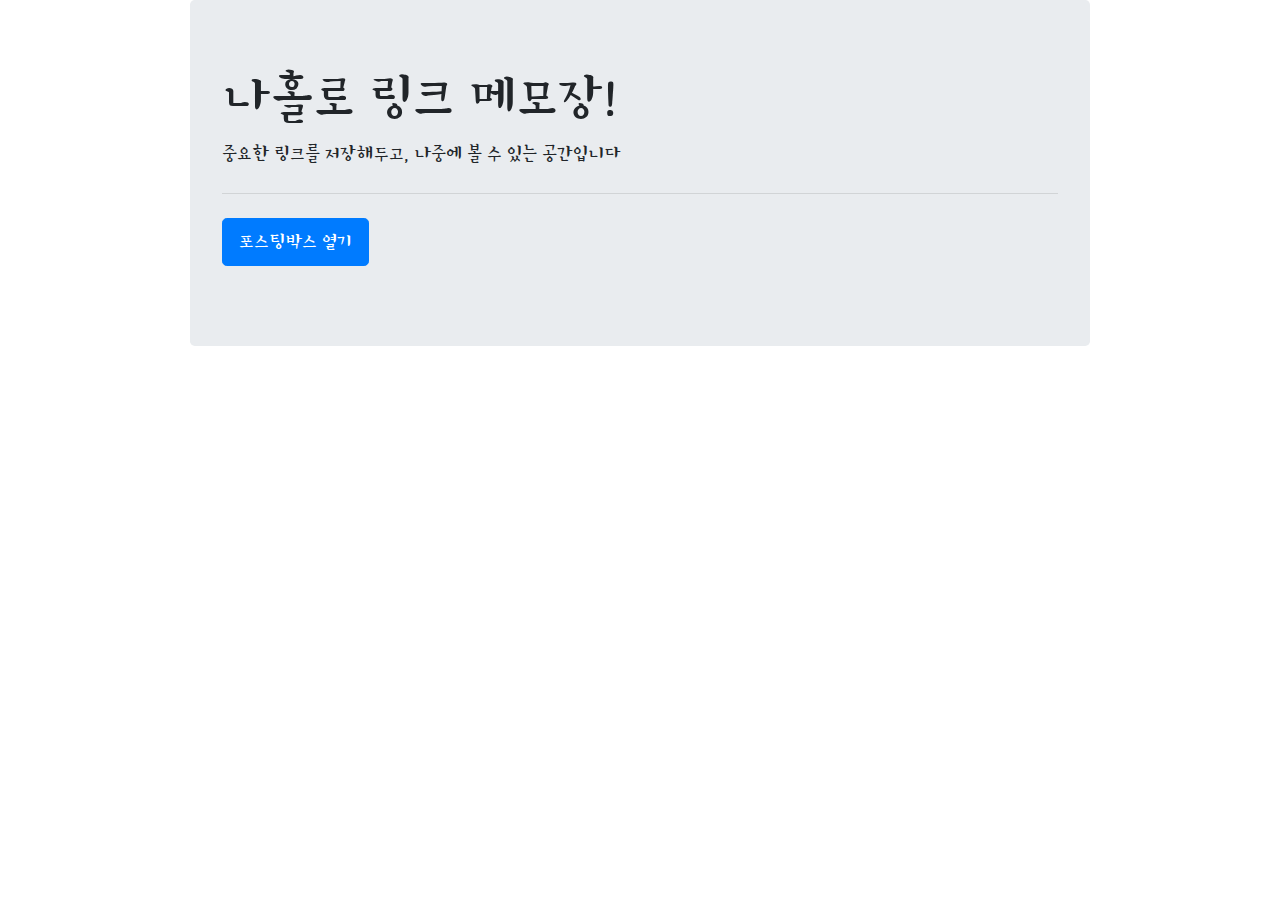
<file: index.html>
<!doctype html>
<html lang="en">

<head>

    <!-- Webpage Title -->
    <title>Hello, world!</title>

    <!-- Required meta tags -->
    <meta charset="utf-8">
    <meta name="viewport" content="width=device-width, initial-scale=1, shrink-to-fit=no">

    <!-- Bootstrap CSS -->
    <link rel="stylesheet" href="https://maxcdn.bootstrapcdn.com/bootstrap/4.0.0/css/bootstrap.min.css" integrity="sha384-Gn5384xqQ1aoWXA+058RXPxPg6fy4IWvTNh0E263XmFcJlSAwiGgFAW/dAiS6JXm" crossorigin="anonymous">

    <!-- JS -->
    <script src="https://ajax.googleapis.com/ajax/libs/jquery/3.4.1/jquery.min.js"></script>
    <script src="https://cdnjs.cloudflare.com/ajax/libs/popper.js/1.12.9/umd/popper.min.js" integrity="sha384-ApNbgh9B+Y1QKtv3Rn7W3mgPxhU9K/ScQsAP7hUibX39j7fakFPskvXusvfa0b4Q" crossorigin="anonymous"></script>
    <script src="https://maxcdn.bootstrapcdn.com/bootstrap/4.0.0/js/bootstrap.min.js" integrity="sha384-JZR6Spejh4U02d8jOt6vLEHfe/JQGiRRSQQxSfFWpi1MquVdAyjUar5+76PVCmYl" crossorigin="anonymous"></script>

    <!-- 구글폰트 -->
    <link href="https://fonts.googleapis.com/css?family=Stylish&display=swap" rel="stylesheet">

    <script>
        function openclose() {
            if ($('#posting-box').css('display') == 'block') {
                $('#posting-box').hide();
                $('#btn-posting-box').text('포스팅 박스 열기')
            } else {
                $('#posting-box').show();
                $('#btn-posting-box').text('포스팅 박스 닫기')
            }
        }

        $(document).ready(function() {
            $('#cards-box').html('');
            listing();
        });

        function listing() {
            $.ajax({
                type: "GET",
                url: "http://spartacodingclub.shop/post",
                data: {},
                success: function(response) {
                    let articles = response['articles'];
                    for (let i = 0; i < articles.length; i++) {
                        make_card(articles[i]['comment'], articles[i]['desc'], articles[i]['image'], articles[i]['title'], articles[i]['url'])
                    }
                }
            })
        }

        function make_card(comment, desc, image, title, url) {
            let temp_html = '<div class="card">\
        <img class="card-img-top" src="' + image + '" alt="Card image cap">\
        <div class="card-body">\
          <a href="' + url + '" class="card-title">' + title + '</a>\
          <p class="card-text">' + desc + '</p>\
          <p class="card-text comment">' + comment + '</p>\
        </div>\
      </div>';
            $('#cards-box').append(temp_html);
        }
    </script>

    <!-- style -->
    <style type="text/css">
        * {
            font-family: 'Stylish', sans-serif;
        }
        
        .wrap {
            width: 900px;
            margin: auto;
        }
        
        .comment {
            color: blue;
            font-weight: bold;
        }
        
        .form-post {
            max-width: 500px;
            padding: 2rem;
            margin: 2rem auto;
            border-color: #e9ecef;
            border-radius: 0.3rem;
            border: solid;
            display: block;
        }
        
        #posting-box {
            display: none;
        }
    </style>

</head>

<body>
    <div class="wrap">
        <div class="jumbotron">
            <h1 class="display-4">나홀로 링크 메모장!</h1>
            <p class="lead">중요한 링크를 저장해두고, 나중에 볼 수 있는 공간입니다</p>
            <hr class="my-4">
            <p class="lead">
                <a id="btn-posting-box" onclick="openclose()" class="btn btn-primary btn-lg" href="#" role="button">포스팅박스 열기</a>
            </p>
        </div>
        <div class="form-post" id="posting-box">
            <div>
                <div class="form-group">
                    <label for="exampleFormControlInput1">아티클 URL</label>
                    <input id="posting-url" class="form-control" placeholder="">
                </div>
                <div class="form-group">
                    <label for="exampleFormControlTextarea1">간단 코멘트</label>
                    <textarea id="posting-comment" class="form-control" rows="2"></textarea>
                </div>
                <button onclick="posting()" class="btn btn-primary">기사저장</button>
            </div>
        </div>
        <div class="card-columns" id="cards-box">
            <div class="card">
                <img class="card-img-top" src="https://www.eurail.com/content/dam/images/eurail/Italy%20OCP%20Promo%20Block.adaptive.767.1535627244182.jpg" alt="Card image cap">
                <div class="card-body">
                    <a href="#" class="card-title">여기 기사 제목이 들어가죠</a>
                    <p class="card-text">기사의 요약 내용이 들어갑니다. 동해물과 백두산이 마르고 닳도록 하느님이 보우하사 우리나라만세 무궁화 삼천리 화려강산...</p>
                    <p class="card-text comment">여기에 코멘트가 들어갑니다.</p>
                </div>
            </div>
            <div class="card">
                <img class="card-img-top" src="https://www.eurail.com/content/dam/images/eurail/Italy%20OCP%20Promo%20Block.adaptive.767.1535627244182.jpg" alt="Card image cap">
                <div class="card-body">
                    <h5 class="card-title">여기 기사 제목이 들어가죠</h5>
                    <p class="card-text">기사의 요약 내용이 들어갑니다. 동해물과 백두산이 마르고 닳도록 하느님이 보우하사 우리나라만세 무궁화 삼천리 화려강산...</p>
                    <p class="card-text comment">여기에 코멘트가 들어갑니다.</p>
                </div>
            </div>
            <div class="card">
                <img class="card-img-top" src="https://www.eurail.com/content/dam/images/eurail/Italy%20OCP%20Promo%20Block.adaptive.767.1535627244182.jpg" alt="Card image cap">
                <div class="card-body">
                    <h5 class="card-title">여기 기사 제목이 들어가죠</h5>
                    <p class="card-text">기사의 요약 내용이 들어갑니다. 동해물과 백두산이 마르고 닳도록 하느님이 보우하사 우리나라만세 무궁화 삼천리 화려강산...</p>
                    <p class="card-text comment">여기에 코멘트가 들어갑니다.</p>
                </div>
            </div>
            <div class="card">
                <img class="card-img-top" src="https://www.eurail.com/content/dam/images/eurail/Italy%20OCP%20Promo%20Block.adaptive.767.1535627244182.jpg" alt="Card image cap">
                <div class="card-body">
                    <h5 class="card-title">여기 기사 제목이 들어가죠</h5>
                    <p class="card-text">기사의 요약 내용이 들어갑니다. 동해물과 백두산이 마르고 닳도록 하느님이 보우하사 우리나라만세 무궁화 삼천리 화려강산...</p>
                    <p class="card-text comment">여기에 코멘트가 들어갑니다.</p>
                </div>
            </div>
            <div class="card">
                <img class="card-img-top" src="https://www.eurail.com/content/dam/images/eurail/Italy%20OCP%20Promo%20Block.adaptive.767.1535627244182.jpg" alt="Card image cap">
                <div class="card-body">
                    <h5 class="card-title">여기 기사 제목이 들어가죠</h5>
                    <p class="card-text">기사의 요약 내용이 들어갑니다. 동해물과 백두산이 마르고 닳도록 하느님이 보우하사 우리나라만세 무궁화 삼천리 화려강산...</p>
                    <p class="card-text comment">여기에 코멘트가 들어갑니다.</p>
                </div>
            </div>
            <div class="card">
                <img class="card-img-top" src="https://www.eurail.com/content/dam/images/eurail/Italy%20OCP%20Promo%20Block.adaptive.767.1535627244182.jpg" alt="Card image cap">
                <div class="card-body">
                    <h5 class="card-title">여기 기사 제목이 들어가죠</h5>
                    <p class="card-text">기사의 요약 내용이 들어갑니다. 동해물과 백두산이 마르고 닳도록 하느님이 보우하사 우리나라만세 무궁화 삼천리 화려강산...</p>
                    <p class="card-text comment">여기에 코멘트가 들어갑니다.</p>
                </div>
            </div>
        </div>
    </div>
</body>

</html>
</file>
